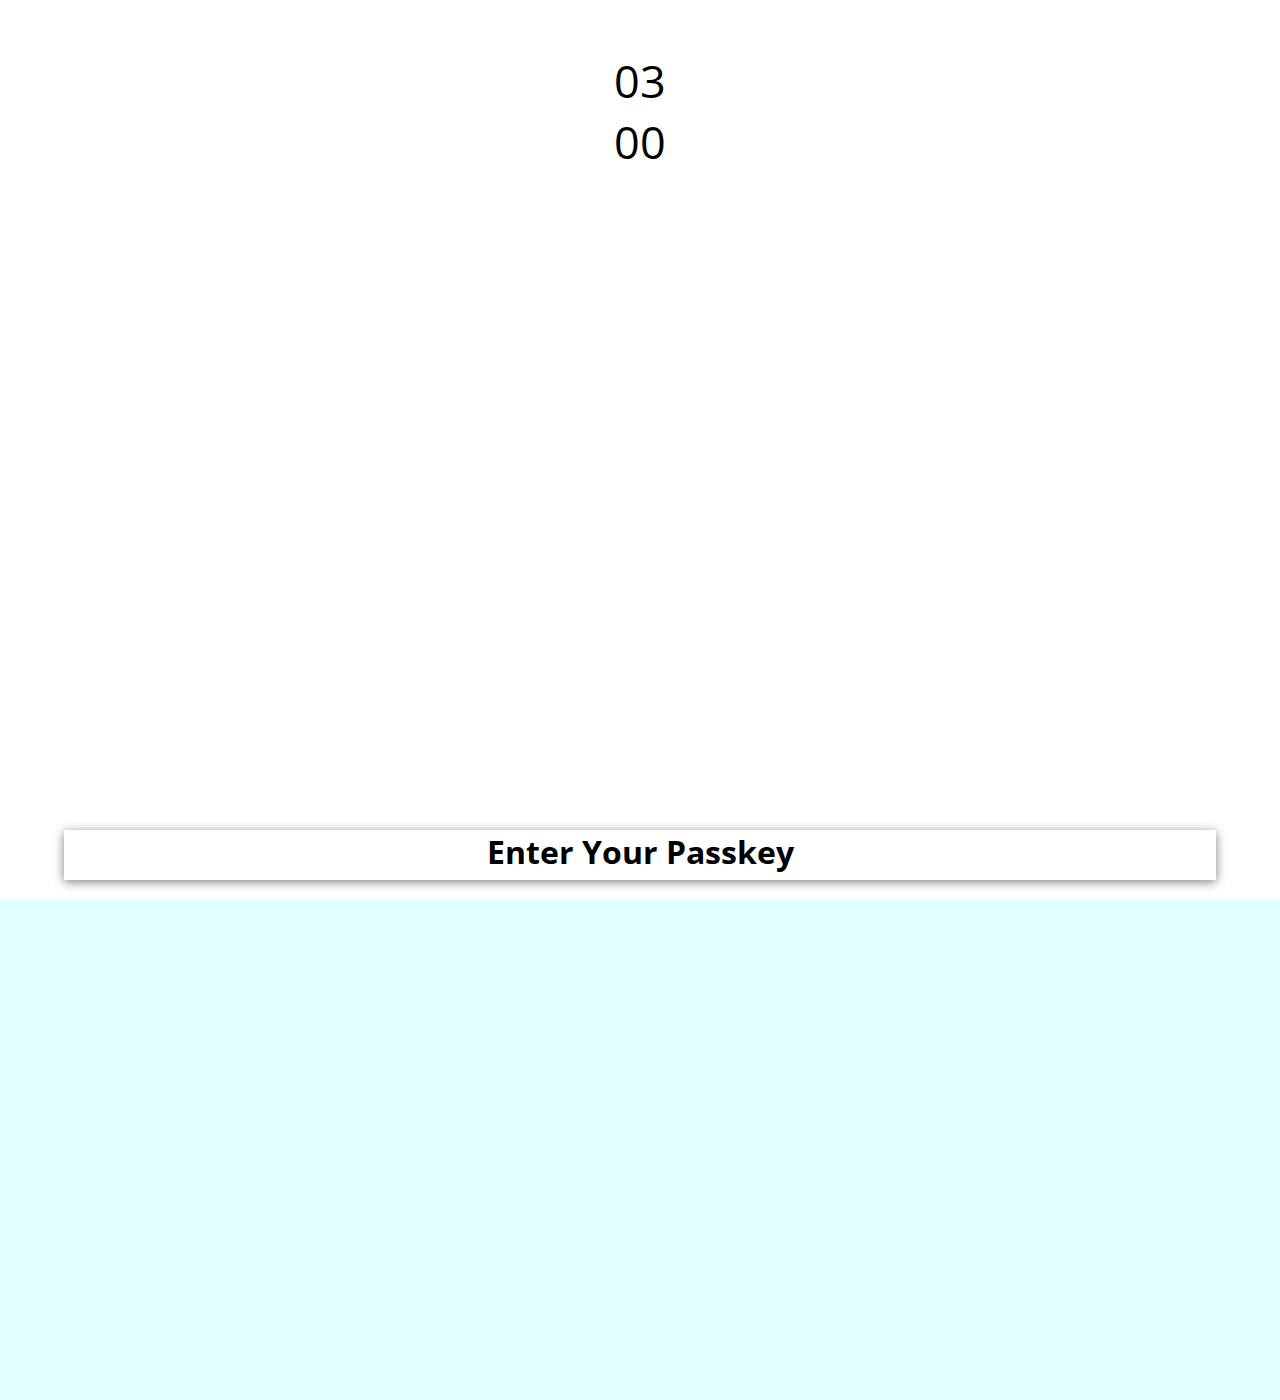
<file: index.html>
<!DOCTYPE html>
<html lang="en">
    <head>
        <meta charset="UTF-8">
        <meta name="viewport" content="width=device-width, initial-scale=1.0">
        <meta http-equiv="X-UA-Compatible" content="ie=edge">
        <link href="https://fonts.googleapis.com/css?family=Open+Sans" rel="stylesheet">

                <script
        src="https://code.jquery.com/jquery-3.3.1.min.js"
        integrity="sha256-FgpCb/KJQlLNfOu91ta32o/NMZxltwRo8QtmkMRdAu8="
        crossorigin="anonymous"></script>
        <script type="text/javascript" src="patternLock/patternLock.min.js"></script>
        <link href="patternLock/patternLock.css"  rel="stylesheet" type="text/css" />
        <link href="lock.css"  rel="stylesheet" type="text/css" />
        <title>
            Phone OS
        </title>
        <style>
            body {
                overflow: hidden;
                background: lightcyan;
            }

            * {
                font-family: 'Open Sans';
                user-select: none;
            }

            .phone {
                background: white;
                height: 700px;
                width: 350px;
                border-top: 50px solid black;
                border-bottom: 50px solid black;
                border-left: 10px solid black;
                border-right: 10px solid black;
                border-radius: 20px;
                margin: 0px auto;
                position: relative;
            }

            .nav-drawer {
                position: absolute;
                bottom: 20px;
                left: 5%;
                right: 5%;
                background: white;
                box-shadow: 0px 2px 10px gray;
                width: 90%;
                height: 50px;
                transition: 0.3s;
            }

            .nav-drawer h1 {
                margin: 0px;
                text-align: center;
            }

            .time {
                text-align: center;
                margin-top: 50px;
                font-size: 45px;
                transition: 0.5s;
            }

            .time-top, .time-bottom {
                margin: 0px;
            }

            .grid-container {
                background: lightblue;
                position: absolute;
                width: 80%;
                left: 10%;
                right: 10%;
                border-radius: 10px;
                bottom: -500px;
                transition: 0.3s;
                opacity: 0;
            }

            .grid-item {
                background: rgb(118, 198, 224);
                border-radius: 10px;
                font-size: 20px;
                height: 50px;
                text-align: center;
                padding-top: 20px;
            }

            .grid-item:active {
                background: rgb(87, 168, 223);
            }

            #lockscreen {
                position: absolute;
                background: white;
                top: 0;
                left: 0;
                height: 100%;
                width: 100%;
                transition: 0.5s;
            }

            #homescreen {
                width: 100%;
                height: 100%;
                background: white;
                left: 100%;
                top: 0;
                position: absolute;
                transition: 0.5s;
            }

            #taskbar {
                position: absolute;
                bottom: 20px;
                left: 5%;
                width: 90%;
                height: 50px;
                background: white;
                border-radius: 1000px;
                transition: 0.5s;
                box-shadow: 0px 2px 10px gray;
                overflow: hidden;
            }

            .arrow-container {
                width: 70px;
                height: 95%;
                margin: 0px auto;
                background: transparent;
                position: relative;
            }

            #arrow-1 {
                width: 42px;
                height: 3px;
                position: absolute;
                top: 20px;
                transform: rotate(-45deg);
                background: black;
                transition: 0.5s;
            }

            #arrow-2 {
                width: 42px;
                height: 3px;
                position: absolute;
                top: 20px;
                transform: rotate(45deg);
                background: black;
                right: 0px;
                transition: 0.5s;
            }

            .grid-container-taskbar {
                display: grid;
                grid-template-columns: auto auto auto auto;
                grid-template-rows: auto auto auto auto auto;
                grid-gap: 10px 10px;
                position: absolute;
                top: 50px;
                height: 90%;
                width: 90%;
                left: 5%;
            }

            .grid-item-taskbar {
                text-align: center;
                border-radius: 10px;
                background: rgba(0, 0, 0, 0.151);
            }
        </style>
        <script>
            function locktoggle() {
                var lock = document.getElementById("lock");
                var passkey = document.getElementById("passkey");

                if (lock.style.height == "50px") {
                    lock.style.height = "90%";
                    lock.style.bottom = "5%";

                    passkey.style.opacity = "1";
                    passkey.style.bottom = "10px";
                } else {
                    lock.style.height = "50px";
                    lock.style.bottom = "20px";

                    passkey.style.opacity = "0";
                    passkey.style.bottom = "-500px";
                }
            }

            function unlockPhone() {
                var lockscreen = document.getElementById("lockscreen");
                var homescreen = document.getElementById("homescreen");

                lockscreen.style.left = "-100%";

                homescreen.style.left = "0";
            }
            function openTaskbarMenu() {
                var arrow1 = document.getElementById("arrow-1");
                var arrow2 = document.getElementById("arrow-2");

                var taskbar = document.getElementById("taskbar");

                if (arrow1.style.transform == "rotate(-45deg)") {
                    // if closed

                    arrow1.style.transform = "rotate(-180deg)";
                    arrow2.style.transform = "rotate(180deg)";

                    taskbar.style.height = "90%";
                    taskbar.style.borderRadius = "25px";
                } else {
                    arrow1.style.transform = "rotate(-45deg)";
                    arrow2.style.transform = "rotate(45deg)";

                    taskbar.style.height = "50px";
                    taskbar.style.borderRadius = "1000px";
                }
            }

            document.addEventListener("DOMContentLoaded", function() { display_pattern();});

            function display_pattern()
            {
            var lock= new PatternLock('#pattern1',{
            onDraw:function(pattern){
            document.getElementById("pattern_val").value=lock.getPattern();
            display_pattern2();
            }
            });
            }

            function hide_show_pattern()
            {
            if(document.getElementById("pattern_val").value!="")
            {
            document.getElementById("pattern1_container").style.display="none";
            document.getElementById("pattern2_container").style.display="block";
            }
            else
            {
                document.getElementById("error_out").innerHTML = "Please Enter A pattern";
            }
            }

            function display_pattern2()
            {
            var pattern_value=document.getElementById("pattern_val").value;
            var lock= new PatternLock('#pattern2',{
            onDraw:function(pattern)
            {
            lock.checkForPattern(pattern_value,function()
            {
            unlockPhone();
            },
            function()
            {
            document.getElementById("error_out").innerHTML = "Incorrect";
            });
            }
            });
            }
        </script>
    </head>
    <body>
        


            <div id="lockscreen">
                <div class="time">
                    <p class="time-top">03</p>
                    <p class="time-bottom">00</p>
                </div>

                <div class="nav-drawer" onclick="locktoggle()" id="lock">
                    <h1>
                        Enter Your Passkey
                    </h1>
                </div>
                <div class="grid-container" id="passkey">
                    <div id="wrapper">
                        <span id="error_out"></span>
                        <div id="pattern1_container" class="pattern_container">
                         <p>Set Pattern Lock</p>
                         <div id="pattern1">
                         </div>
                         <input type="button" value="Save Pattern Lock" onclick="hide_show_pattern();">
                        </div>
                       
                        <div id="pattern2_container" class="pattern_container">
                         <p>Check Pattern Lock</p>
                         <div id="pattern2">
                         </div>
                        </div>
                       
                        <input type="hidden" value="" id="pattern_val">
                       
                       </div>
                </div>
            </div>

            <div id="homescreen">
                <div id="taskbar" onclick="openTaskbarMenu()">
                    
                    <div class="arrow-container">
                        <div id="arrow-1"></div>
                        <div id="arrow-2"></div>
                    </div>
                    <div class="grid-container-taskbar">
                        <div class="grid-item-taskbar">APP</div>
                        <div class="grid-item-taskbar">APP</div>
                        <div class="grid-item-taskbar">APP</div>
                        <div class="grid-item-taskbar">APP</div>
                        <div class="grid-item-taskbar">APP</div>
                        <div class="grid-item-taskbar">APP</div>
                        <div class="grid-item-taskbar">APP</div>
                        <div class="grid-item-taskbar">APP</div>
                        <div class="grid-item-taskbar">APP</div>
                        <div class="grid-item-taskbar">APP</div>
                        <div class="grid-item-taskbar">APP</div>
                        <div class="grid-item-taskbar">APP</div>
                        <div class="grid-item-taskbar">APP</div>
                        <div class="grid-item-taskbar">APP</div>
                        <div class="grid-item-taskbar">APP</div>
                        <div class="grid-item-taskbar">APP</div>
                        <div class="grid-item-taskbar">APP</div>
                        <div class="grid-item-taskbar">APP</div>
                        <div class="grid-item-taskbar">APP</div>
                        <div class="grid-item-taskbar">APP</div>
                    </div>
                </div>
            </div>
            

    </body>
</html>
</file>
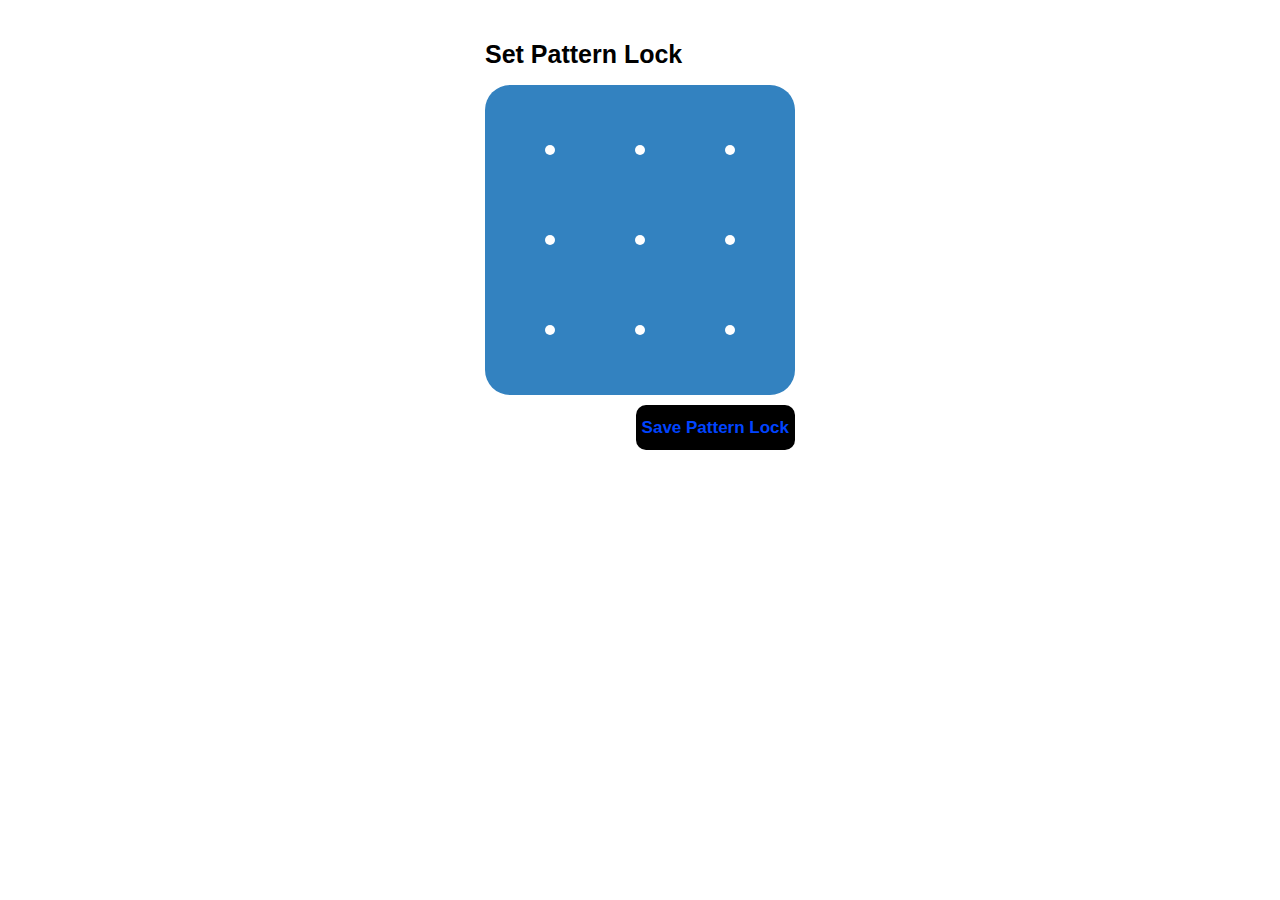
<file: pattern_lock.html>
<html>
<head>
 <script
  src="https://code.jquery.com/jquery-3.3.1.min.js"
  integrity="sha256-FgpCb/KJQlLNfOu91ta32o/NMZxltwRo8QtmkMRdAu8="
  crossorigin="anonymous"></script>
 <script type="text/javascript" src="patternLock/patternLock.min.js"></script>
 <link href="patternLock/patternLock.css"  rel="stylesheet" type="text/css" />
 <link href="lock.css"  rel="stylesheet" type="text/css" />
 <script type="text/javascript" src="lock.js"></script>
</head>
<body>
<div id="wrapper">

 <div id="pattern1_container" class="pattern_container">
  <p>Set Pattern Lock</p>
  <div id="pattern1">
  </div>
  <input type="button" value="Save Pattern Lock" onclick="hide_show_pattern();">
 </div>

 <div id="pattern2_container" class="pattern_container">
  <p>Check Pattern Lock</p>
  <div id="pattern2">
  </div>
 </div>

 <input type="hidden" value="" id="pattern_val">

</div>
</body>
</html>
</file>
<file: patternLock/patternLock.css>
/*
	patternLock.js v 1.0.1
	Author: Sudhanshu Yadav
	Copyright (c) 2016 Sudhanshu Yadav - ignitersworld.com , released under the MIT license.
	Demo and documentaion on: ignitersworld.com/lab/patternLock.html
*/

.patt-holder{background:#3382c0;  -ms-touch-action: none;}
.patt-wrap{position:relative; cursor:pointer;}
.patt-wrap ul, .patt-wrap li{
	list-style: none;
	margin:0;
	padding: 0;
}
.patt-circ{
	position:relative;
	float: left;
	box-sizing: border-box;
	-moz-box-sizing: border-box;
 }
.patt-circ.hovered{
	border:3px solid #009900;
}

.patt-error .patt-circ.hovered{
	border:3px solid #BA1B26;
}

.patt-hidden .patt-circ.hovered{border:0;}

.patt-dots{
	background: #FFF;
	width: 10px;height: 10px;
	border-radius:5px;
	position:absolute;
	top:50%;
	left:50%;
	margin-top:-5px;
	margin-left:-5px;
}
.patt-lines{
	border-radius:5px;
	height:10px;
	background:rgba(255,255,255,.7);
	position:absolute;
	transform-origin:5px 5px;
	-ms-transform-origin:5px 5px; /* IE 9 */
	-webkit-transform-origin:5px 5px;
}

.patt-hidden .patt-lines{
	display:none;
}
</file>
<file: lock.css>
body {
 width: 100%;
 margin: 0 auto;
 padding: 0px;
 font-family: sans-serif;
 background-color:#ffffff;
}
#wrapper {
 margin:0 auto;
 padding:20px;
 padding-bottom: 65px;
 width:995px;
 width: fit-content;
}
.pattern_container {
 margin-top:20px;
}
.pattern_container p {
 margin:0px;
 color:rgb(0, 0, 0);
 font-size:25px;
 font-weight:bold;
}
#pattern1,#pattern2 {
 margin-left:0px;
 border-radius: 25px;
}
#pattern1_container input[type="button"] {
 background:none;
 border:none;
 margin-top:10px;
 color:rgb(0, 68, 255);
 background: black;
 border-radius: 10px;
 width: fit-content;
 margin-left:-5px;
 height:45px;
 font-size:17px;
 float: right;
 font-weight: bold;
 
}
#pattern2_container {
 display:none;
}
</file>
